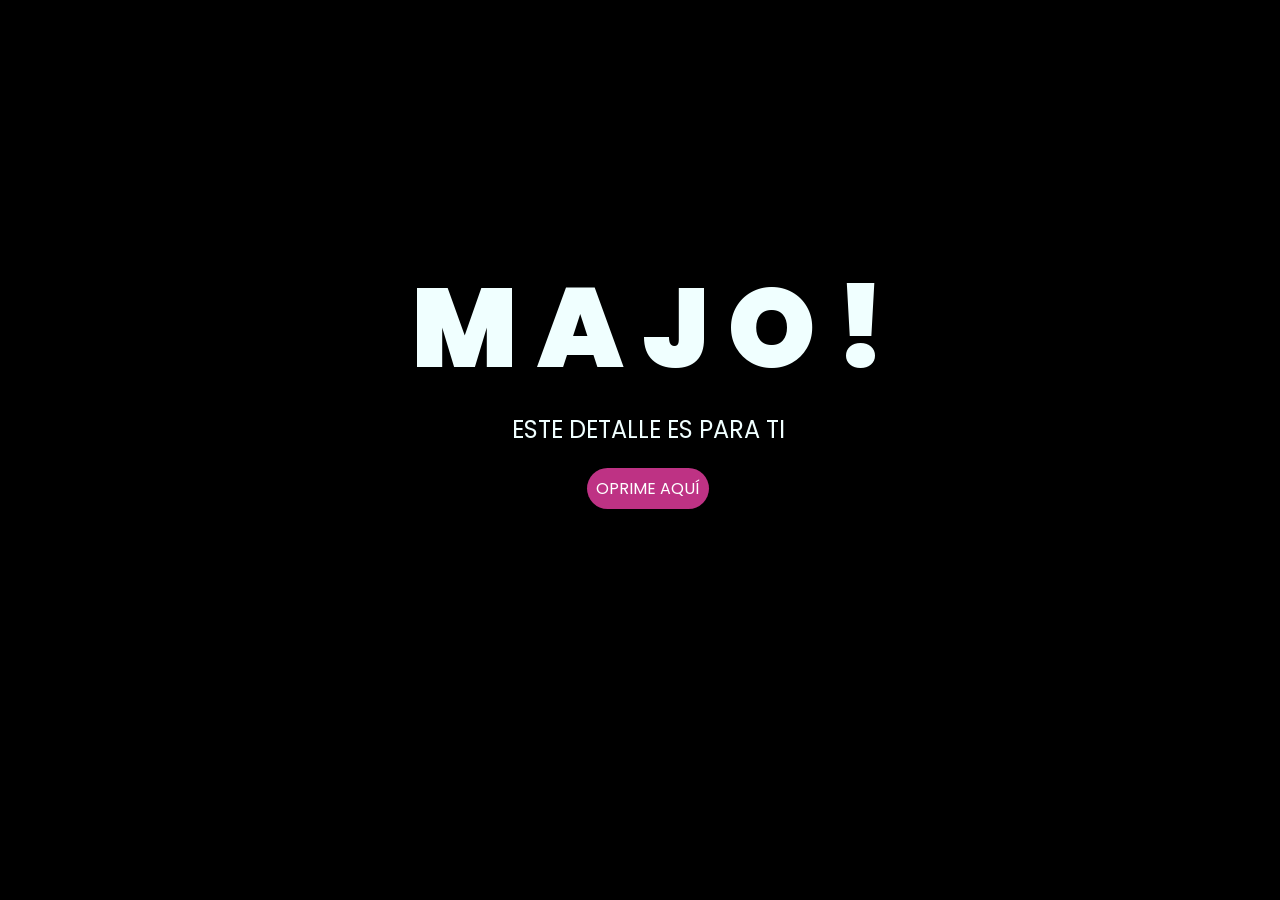
<file: index.html>
<!DOCTYPE html>
<html lang="es">

<head>
    <meta charset="UTF-8">
    <meta http-equiv="X-UA-Compatible" content="IE=edge">
    <meta name="viewport" content="width=device-width, initial-scale=1.0">
    <link rel="stylesheet" href="css/style.css">
    <link rel="icon" href="img/flowers.png" type="image/x-icon">
    <title>Flowers</title>
</head>

<body>
    <div class="greetings">
        <span>M</span>
        <span>A</span>
        <span>J</span>
        <span>O</span>
        <span>!</span>
    </div>
    <div class="description">
        <span>ESTE DETALLE ES PARA TI</span>
    </div>
    <div class="button">
        <button class="botones">
            <a href="flower.html" style="color: #fff;">OPRIME AQUÍ</a>
        </button>
    </div>

</body>

</html>
</file>
<file: css/style.css>
@import url('https://fonts.googleapis.com/css2?family=Poppins:ital,wght@0,500;1,900&display=swap');
*{
    font-family: 'Poppins',cursive;
}
body{
    color: azure;
    width: 100%;
    height: 82vh;
    display: flex;
    flex-direction: column;
    align-items: center;
    justify-content: center;
    background-color: black;
    /* padding-top: -30; */
}

.botones{
    padding: 9px;
    border-radius: 80px;
    background-color: transparent;
    border: none;
}

.botones a{
    background-color: #be3284;
    padding: 9px;
    border-radius: 80px;
    -webkit-border-radius: 80px;
    -moz-border-radius: 80px;
    -ms-border-radius: 80px;
    -o-border-radius: 80px;

}

.botones a:focus{
    background-color: rgb(173, 67, 187);
}

.greetings{
    font-size: 7rem;
    font-weight: 900;
}
.greetings > span{
    animation: glow 2.5s ease-in-out infinite;
}
@keyframes glow{
    0%, 100%{
        color: #fff;
        text-shadow: 0 0 12px #ff00f2, 0 0 50px #d861d2, 0 0 100px #912a9b;
    }
    10%, 90%{
        color: #111;
        text-shadow: none;
    }
}
.greetings > span:nth-child(2){
    animation-delay: .2s ;
}
.greetings > span:nth-child(3){
    animation-delay: .4s ;
}
.greetings > span:nth-child(4){
    animation-delay: .6s;
}
.greetings > span:nth-child(5){
    animation-delay: .8s;
}
.greetings > span:nth-child(6){
    animation-delay: 1s;
}

.description{
    font-size: 1.5rem;
    margin-bottom: 20px;
}

.button a{
    text-decoration: none;
    font-size: 1rem;
    color: #111;
}

@media screen and (max-width:574px){
    .greetings{
        display: block;
        font-size: 4rem;
        font-weight: 800;
        text-align: center;
    }
    .description{
        font-size: 2rem;
    }
    
    .button a{
        font-size: 1rem;
    }
}
</file>
